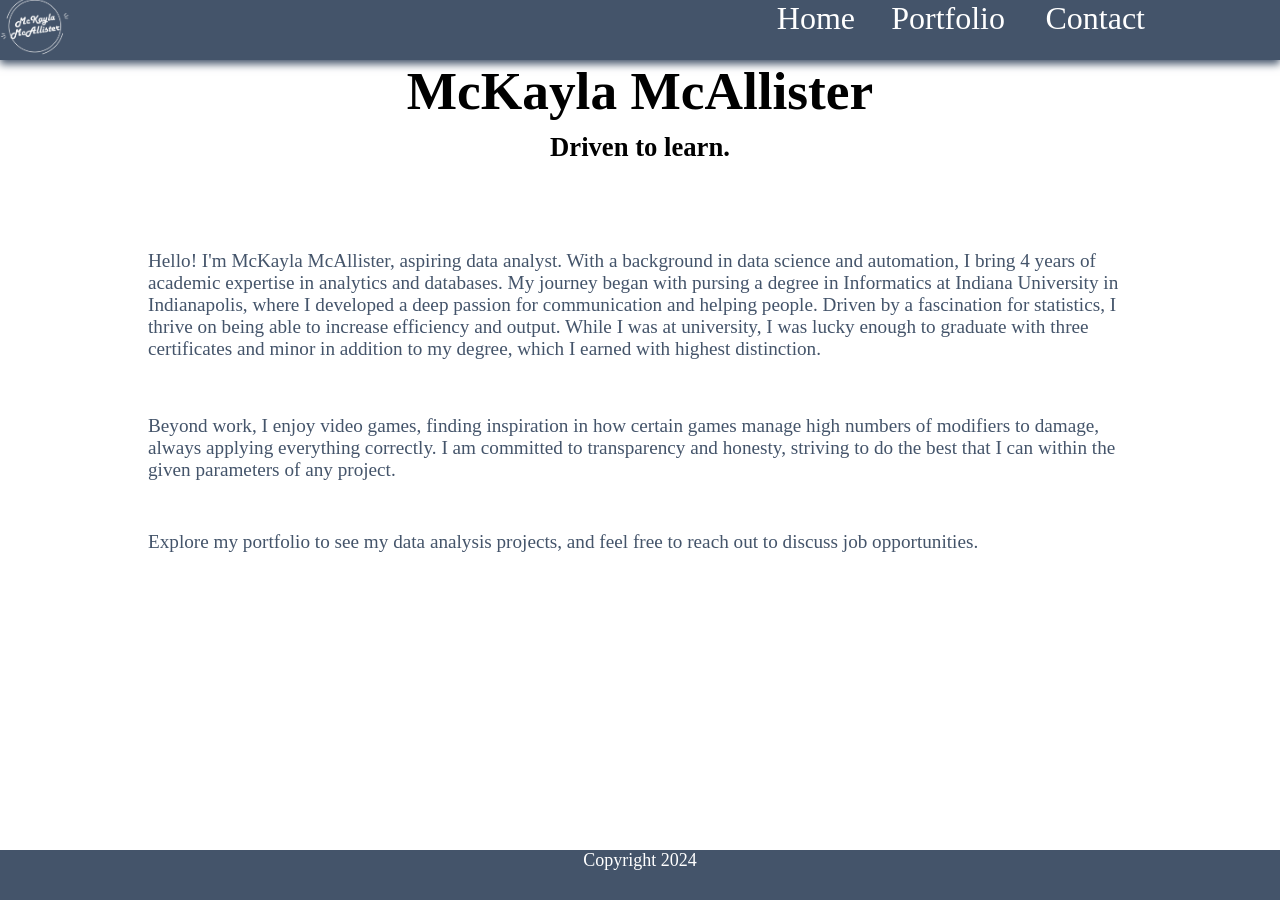
<file: index.html>
<!DOCTYPE html>
<html lang="en">
<head>
    <meta charset="UTF-8">
    <title>McKayla McAllister - Home</title>
    <link rel="stylesheet" href="css/style.css">
</head>
<body>
<nav>
    <div class="menuIcon">
        <div class="bar"></div>
        <div class="bar"></div>
        <div class="bar"></div>
    </div>
    <div class="logoBox">
        <img src="images/logo.png" alt="logo">
    </div>
    <a href="index.html" class="firstA">Home</a>
    <a href="portfolio.html" class="secondA">Portfolio</a>
    <a href="contact.html" class="thirdA">Contact</a>
    <a href="blog.html" class="fourthA"></a>
</nav>
<div class="menu">
    <a href="index.html">Home</a>
    <a href="portfolio.html">Portfolio</a> <!-- Home, Portfolio, Contact, Blog -->
    <a href="contact.html">Contact</a>
    <a href="blog.html"></a>
</div>

<script src="app/index.js"></script>
<div class="wrapper">
    <div class="splash">
        <h1>McKayla McAllister</h1>
        <h2>Driven to learn.</h2>
    </div>
    <div class="contentWrap">
        <div class="contentBox">
            <p>Hello! I'm McKayla McAllister, aspiring data analyst. With a background in data science and automation, I bring 4 years of academic expertise in analytics and databases. My journey began with pursing a degree in Informatics at Indiana University in Indianapolis, where I developed a deep passion for communication and helping people. Driven by a fascination for statistics, I thrive on being able to increase efficiency and output. While I was at university, I was lucky enough to graduate with three certificates and minor in addition to my degree, which I earned with highest distinction.</p>
        </div>
        <div class="contentBox">
            <p>Beyond work, I enjoy video games, finding inspiration in how certain games manage high numbers of modifiers to damage, always applying everything correctly. I am committed to transparency and honesty, striving to do the best that I can within the given parameters of any project.</p>
            <p>Explore my portfolio to see my data analysis projects, and feel free to reach out to discuss job opportunities.</p>
        </div>
    </div>

</div>
<footer>Copyright 2024</footer>
</body>
</file>
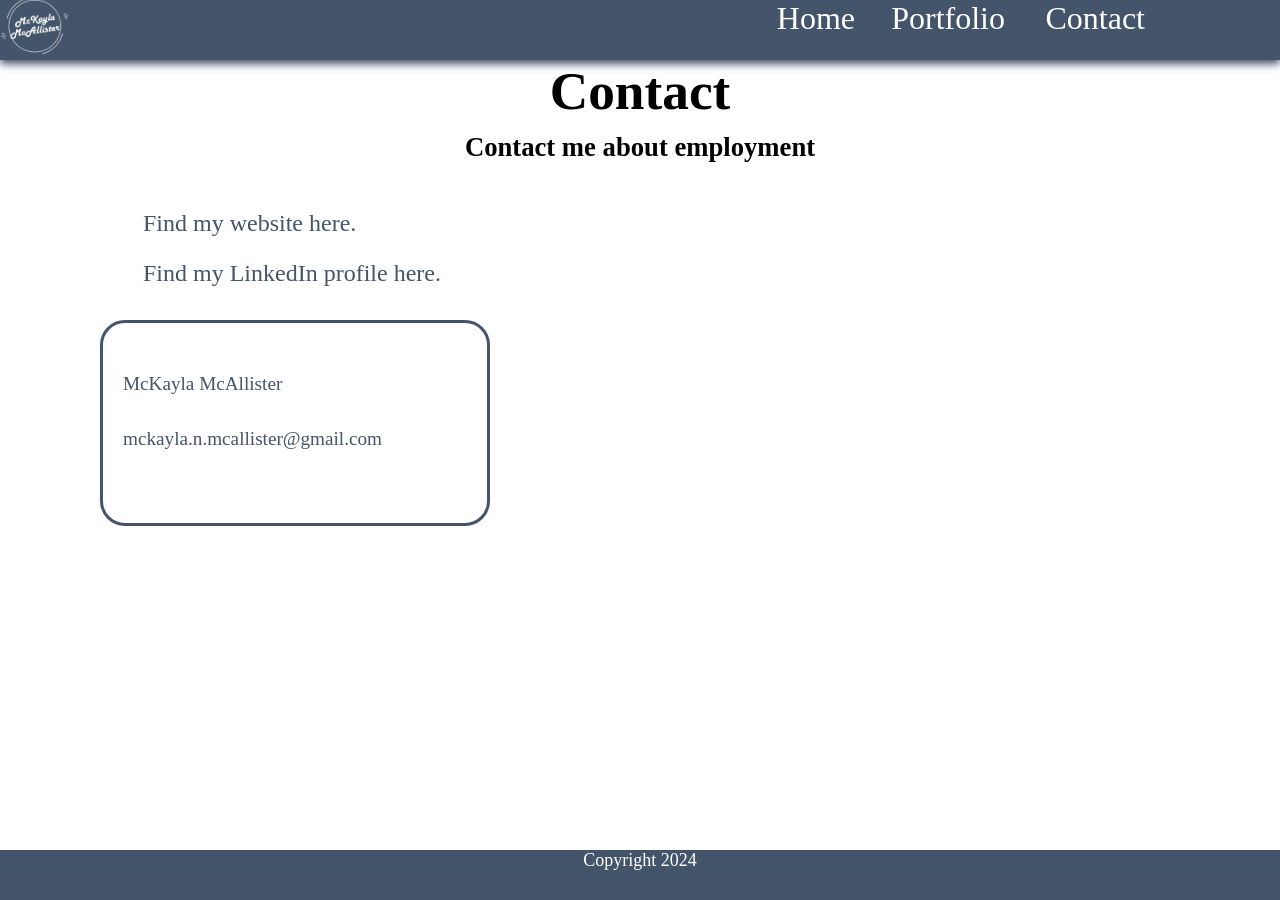
<file: contact.html>
<!DOCTYPE html>
<html lang="en">
<head>
    <meta charset="UTF-8">
    <title>McKayla McAllister - Contact</title>
    <link rel="stylesheet" href="css/style.css">
    <link rel="stylesheet" href="https://fonts.googleapis.com/css?family=Audiowide">
</head>
<body>
<nav>
    <div class="menuIcon">
        <div class="bar"></div>
        <div class="bar"></div>
        <div class="bar"></div>
    </div>
    <div class="logoBox">
        <img src="images/logo.png" alt="logo">
    </div>
    <a href="index.html" class="firstA">Home</a>
    <a href="portfolio.html" class="secondA">Portfolio</a>
    <a href="contact.html" class="thirdA">Contact</a>
    <a href="blog.html" class="fourthA"></a>
</nav>
<div class="menu">
    <a href="index.html">Home</a>
    <a href="portfolio.html">Portfolio</a>
    <a href="contact.html">Contact</a>
    <a href="blog.html"></a>
</div>

<script src="app/index.js"></script>
<div class="wrapper">
    <div class="splash">
        <h1>Contact</h1>
        <h2>Contact me about employment</h2>
    </div>
    <div class="contentWrap">
        <div class="linkBox">
            <a href="https://mckayla-mcallister.github.io/Portfolio/">Find my website here.</a>
        </div>
        <div class="linkBox">
            <a href="https://www.linkedin.com/in/mckayla-mcallister/">Find my LinkedIn profile here.</a>
        </div>
        <div class="contacts">
            <div class="contactBox">
                <div class="smallTextBox">
                    <p>McKayla McAllister</p>
                </div>
                <div class="smallTextBox">
                    <p>mckayla.n.mcallister@gmail.com</p>
                </div>
            </div>
        </div>
    </div>
</div>
<footer>Copyright 2024</footer>
</body>
</file>
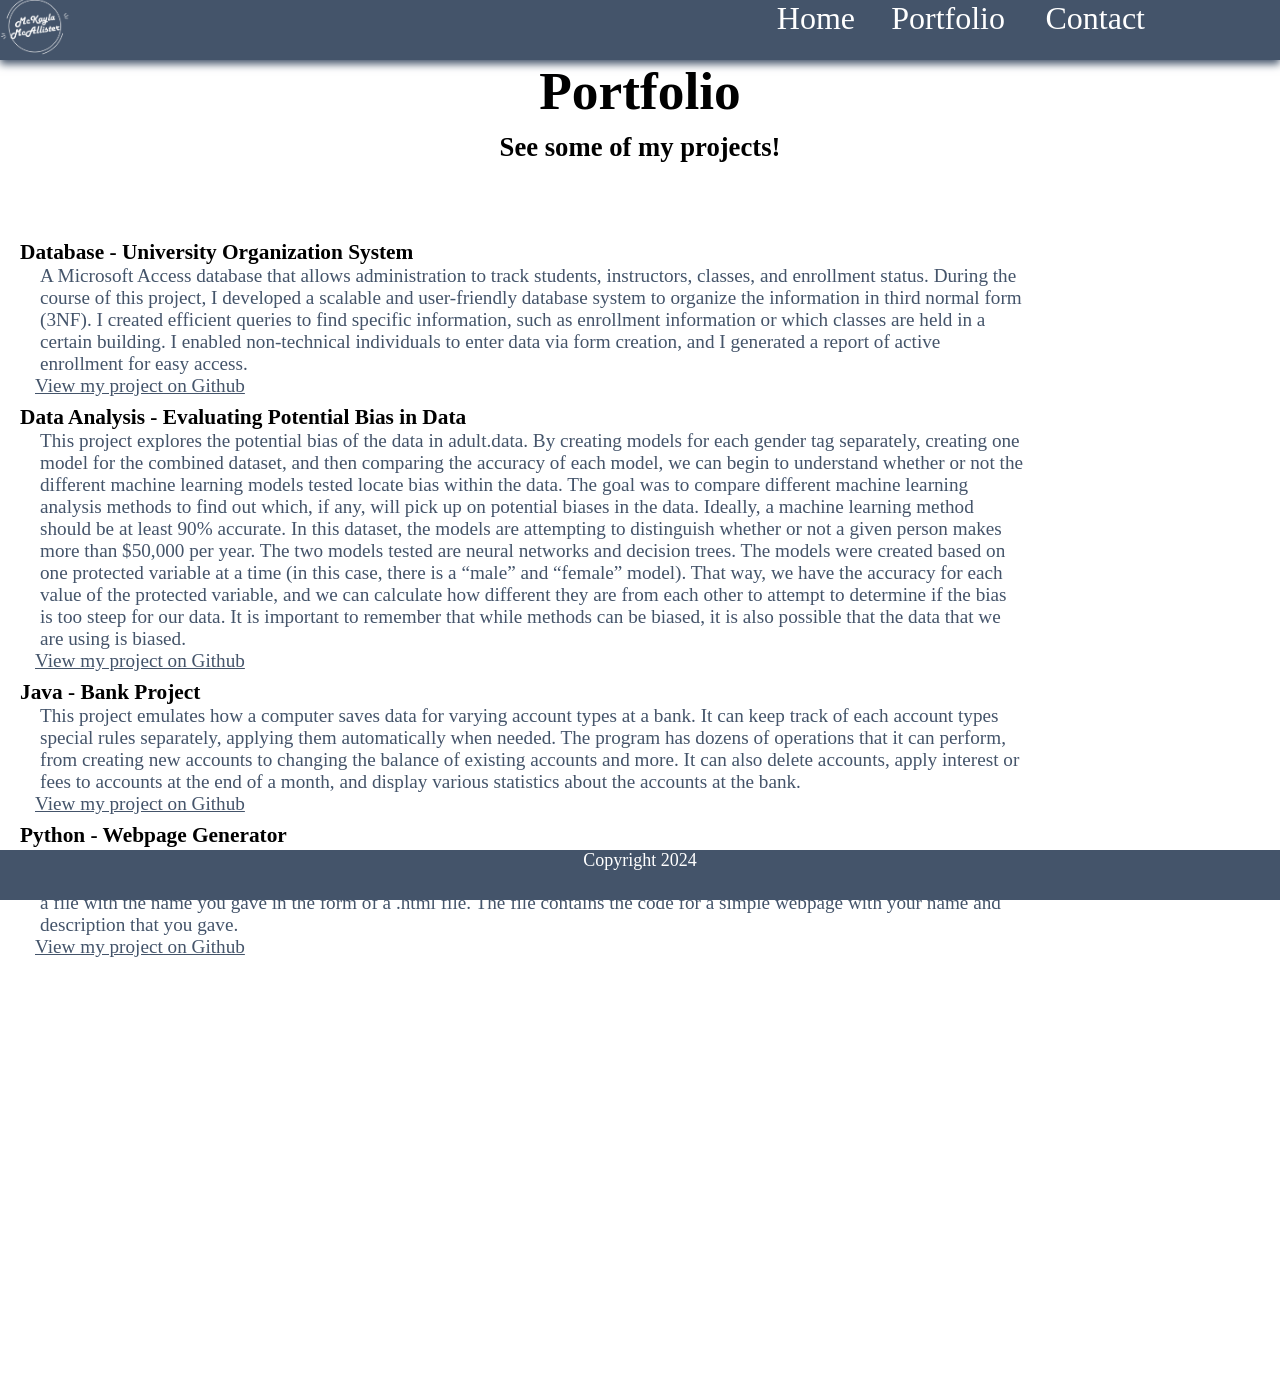
<file: portfolio.html>
<!DOCTYPE html>
<html lang="en">
<head>
    <meta charset="UTF-8">
    <title>McKayla McAllister - Portfolio</title>
    <link rel="stylesheet" href="css/style.css">
</head>
<body>
<nav>
    <div class="menuIcon">
        <div class="bar"></div>
        <div class="bar"></div>
        <div class="bar"></div>
    </div>
    <div class="logoBox">
        <img src="images/logo.png" alt="logo">
    </div>
    <a href="index.html" class="firstA">Home</a>
    <a href="portfolio.html" class="secondA">Portfolio</a>
    <a href="contact.html" class="thirdA">Contact</a>
    <a href="blog.html" class="fourthA"></a>
</nav>
<div class="menu">
    <a href="index.html">Home</a>
    <a href="portfolio.html">Portfolio</a>
    <a href="contact.html">Contact</a>
    <a href="blog.html"></a>
</div>

<script src="app/index.js"></script>
<div class="portfolioWrapper">
    <div class="splash">
        <h1>Portfolio</h1>
        <h2>See some of my projects!</h2>
    </div>
    <div class="portfolioWrap">
        <div class="contentBoxPortfolio">
            <!-- title, explanation, images -->
             <h3>Database - University Organization System</h3>
             <p>A Microsoft Access database that allows administration to track students, instructors, classes, and enrollment status. During the course of this project, I developed a scalable and user-friendly database system to organize the information in third normal form (3NF). I created efficient queries to find specific information, such as enrollment information or which classes are held in a certain building. I enabled non-technical individuals to enter data via form creation, and I generated a report of active enrollment for easy access.</p>
             <a href="https://github.com/mckayla-mcallister/UniversityOrganizationSystem">View my project on Github</a>
        </div>
        <div class="contentBoxPortfolio">
            <!-- Another one -->
             <h3>Data Analysis - Evaluating Potential Bias in Data</h3>
             <p>This project explores the potential bias of the data in adult.data. By creating models for each gender tag separately, creating one model for the combined dataset, and then comparing the accuracy of each model, we can begin to understand whether or not the different machine learning models tested locate bias within the data. The goal was to compare different machine learning analysis methods to find out which, if any, will pick up on potential biases in the data. Ideally, a machine learning method should be at least 90% accurate. In this dataset, the models are attempting to distinguish whether or not a given person makes more than $50,000 per year. The two models tested are neural networks and decision trees. The models were created based on one protected variable at a time (in this case, there is a “male” and “female” model). That way, we have the accuracy for each value of the protected variable, and we can calculate how different they are from each other to attempt to determine if the bias is too steep for our data. It is important to remember that while methods can be biased, it is also possible that the data that we are using is biased.</p>
             <a href="https://github.com/mckayla-mcallister/DataBias">View my project on Github</a>
        </div>
        <div class="contentBoxPortfolio">
            <!-- Another one -->
             <h3>Java - Bank Project</h3>
             <p>This project emulates how a computer saves data for varying account types at a bank. It can keep track of each account types special rules separately, applying them automatically when needed. The program has dozens of operations that it can perform, from creating new accounts to changing the balance of existing accounts and more. It can also delete accounts, apply interest or fees to accounts at the end of a month, and display various statistics about the accounts at the bank.</p>
             <a href="https://github.com/mckayla-mcallister/BankProject">View my project on Github</a>
        </div>
        <div class="contentBoxPortfolio">
            <!-- Another one -->
             <h3>Python - Webpage Generator</h3>
             <p>This program takes input from the console and creates a .html file that displays the information given. Upon running this python program, the console asks a number of questions. It asks you for your name and a description of yourself, and it creates a file with the name you gave in the form of a .html file. The file contains the code for a simple webpage with your name and description that you gave.</p>
             <a href="https://github.com/mckayla-mcallister/WebPageGenerator">View my project on Github</a>
        </div>
    </div>
</div>
<footer>Copyright 2024</footer>
</body>
</file>
<file: css/style.css>
*{
    margin: 0;
}
h1{ /*title: McKayla McAllister*/
    position: center;
    font-family: "Tahoma";
    font-size: 40pt;
}
h2{ /*Tagline: */
    position: center;
    margin-top: 10px;
    font-family: "Tahoma";
    font-size: 20pt;
}
h3{ /*Only in portfolio*/
    font-family: "Tahoma";
    font-size: 16pt;
    text-align: left;
    margin-top: 20px;
}
p{
    font-family: "Tahoma";
    margin-top: 50px;
    margin-left: 20px;
    margin-right: 20px;
    color: #44546A;
    font-size: larger;
}
.contentBoxPortfolio p{
    margin-top: auto;
}
a{
    font-family: "Tahoma";
    color: white;
    text-decoration: none;
    font-size: xx-large;
    position: absolute;
    margin-right: 15px;
    margin-left: 15px;
}
.contentBoxPortfolio a{
    color: #44546A;
    text-decoration: underline;
    font-size: larger;
    z-index: 97;
}
.contentBox a{
    color: #44546A;
    font-size: x-large;
}
.linkBox a{
    color: #44546A;
    font-size: x-large;
}
.linkBox1 a{
    color: #44546A;
    font-size: x-large;
}
.firstA{
    right: 410px;
}
.secondA{
    right: 260px;
}
.thirdA{
    right: 120px;
}
.fourthA{
    right: 20px;
}
.logoBox{
    width: 70px;
    height: 70px;
    background-color: white;
    float: left;
    margin-top: -10px;
    margin-left: 0px;
}
.logoBox img{
    height: 70px;
    width: 70px;
}
footer{
    font-family: "Tahoma";
    height: 50px;
    font-size: large;
    text-align: center;
    position: fixed;
    bottom: 0;
    font-size: large;
    background-color: #44546A;
    color: white;
    width: 100%;
    z-index: 99;
}
nav{
    width: 100%;
    height: 60px;
    position: fixed;
    background-color: #44546A;
    box-shadow: 0 4px 8px 0 #44546A;
    color: white;
    top: 0;
    left: 0;
    z-index: 99; /*can make sure nav remains on top, if using animations*/
}

.portfolioWrapper{
    background-color: white;
    height: 1400px;
    width: 100%;
    z-index: 1;
}
.wrapper{
    background-color: white;
    height: 700px;
    width: 100%;
    z-index: 1;
}
.menu {
    position: fixed;
    top: -600px;
}
.divider{
    background-color: #44546A;
    width: 100%;
    height: 5px;
}
.contentWrap{
    width: 100%;
    height: 300px;
}
.contentBox img{
    height: 200px;
    width: 270px;
    padding-left: 100px;
}
.portfolioWrap{
    width: 100%;
    height: auto;
    display: flex;
    flex-direction: column;
    margin-bottom: 10px;
    margin-top: 0px;
    margin: 10px auto auto;
}
.contentBoxPortfolio{
    width: 80%;
    height: auto;
    text-align: left;
    margin: 10px 20px auto;
}
.contentBox{
    height: 100px;
    width: 80%;
    margin: 10px auto auto;
    padding-bottom: 15px;
    z-index: 4;
}
.linkBox1{
    width: 80%;
    height: 40px;
    margin: 10px auto auto;
    z-index: 4;
}
.linkBox{
    width: 80%;
    height: 40px;
    margin: 10px auto auto;
    z-index: 98;
}
.linkBox a{
    z-index: 99;
}
.splash{
    top: 60px;
    width: 100%;
    height: 200px;
    box-sizing: border-box;
    position: relative;
    text-align: center;
    z-index: 2;
}
.contactBox{
    border: medium solid #44546A;
    width: 30%;
    margin-top: 20px;
    margin-left: 100px;
    height: 200px;
    border-radius: 25px;
}
.blogWrapper{
    height: 1500px;
    width: 100%;
}
.blogPage1{
    width: 100%;
    border: medium solid #44546A;
    height: 600px;
    z-index: 99;
    background-color: white;
    position: absolute;
    top: 205px;
    display: none;
}
.blogPage1 p{
    font-size: x-large;
}
.blogPage1 img{
    top: 0;
    left: 0;
    height: 500px;
    width: 500px;
}

.blogPage2{
    width: 100%;
    border: medium solid #44546A;
    height: 600px;
    z-index: 99;
    background-color: white;
    position: absolute;
    top: 205px;
    display: none;
}
.blogPage2 p{
    font-size: x-large;
}
.blogPage2 img{
    top: 0;
    left: 0;
    height: 500px;
    width: 500px;
}
.blogPage3{
    width: 100%;
    border: medium solid #44546A;
    height: 600px;
    z-index: 99;
    background-color: white;
    position: absolute;
    top: 205px;
    display: none;
}
.blogPage3 p{
    font-size: x-large;
}
.blogPage3 img{
    top: 0;
    left: 0;
    height: 500px;
    width: 500px;
}
.blogPage4{
    width: 100%;
    border: medium solid #44546A;
    height: 600px;
    z-index: 99;
    background-color: white;
    position: absolute;
    top: 205px;
    display: none;
}
.blogPage4 p{
    font-size: x-large;
}
.blogPage4 img{
    top: 0;
    left: 0;
    height: 500px;
    width: 500px;
}

.blogBox1{
    border: medium solid #44546A;
    width: 30%;
    margin-top: 20px;
    margin-left: auto;
    margin-right: auto;
    height: 500px;
}
.blogBox2{
    border: medium solid #44546A;
    width: 30%;
    margin-top: 20px;
    margin-left: auto;
    margin-right: auto;
    height: 500px;
}
.blogBox3{
    border: medium solid #44546A;
    width: 30%;
    margin-top: 20px;
    margin-left: auto;
    margin-right: auto;
    height: 500px;
}
.blogBox4{
    border: medium solid #44546A;
    width: 30%;
    margin-top: 20px;
    margin-left: auto;
    margin-right: auto;
    height: 500px;
}
.blogWrap img{
    margin-left: auto;
    margin-right: auto;
    width: 100%;
    height: 80%;
}
.blogBox p{
    font-size: larger;
    font-family: Arial;
}
.price{
    font-size: larger;
    font-family: Arial;
    text-align: right;
    margin-top: -25px;
}
.blogWrap{
    display: flex;
    align-items: center;
    align-content: center;
    width: 100%;
    height: 600px;
}
.smallTextBox{
    height: 5px;
}
.contacts{
    display: flex;
}
@media only screen and (max-width: 1250px){
    .contentWrap{
        height: auto;
        height: auto;
        display: flex;
        flex-direction: column;
        float: top;
        z-index: 4;
    }
    .contentBox{
        height: auto;
        margin-bottom: 20px;
        width: 90%;
        margin-top: 10px;
        padding-top: 0px;
        padding-bottom: 0px;
        float: top;
        z-index: 5;
        font-size: medium;
    }
    .wrapper{
        height: auto;
        z-index: 2;
    }
    .wrapper{
        height: auto;
        padding-bottom: 30px;
        z-index: 2;
    }
    .contactBox{
        margin-left: 50px;
        width: 40%;
    }
    .portfolioWrap {
        display: block;
        height: 1200px;
    }
    .portfolioWrapper{
        height: 3000px;
    }
    .contentBox img{
        height: 300px;
        margin: 20px;
    }
    .contentBox p{
        font-size: larger;
        margin-top: 0px;
        margin-bottom: 10px;
    }

}
/*adjust this to make it better on small devices*/
@media only screen and (max-width: 650px){
    .splash{
        width: 100%;
        height: 250px;
        box-sizing: border-box;
        position: relative;
        text-align: center;
        z-index: 3;
    }
    p{
        font-family: "Tahoma";
        margin-top: 10px;
        margin-left: 10px;
        margin-right: 10px;
        color: #44546A;
        font-size: larger;
    }
    .contactBox{
        margin-left: 5px;
        width:47%;
    }
    .contactBox p{
        font-size: medium;
    }

    .menuIcon{
        height: 100%;
        width: 60px;
        background-color: #44546A;
        cursor: pointer;
        display: flex;
        flex-direction: column;
        justify-content: space-evenly;
        align-items: center;
        position: absolute;
        right: 0;
        z-index: 98;
    }
    .bar{
        height: 6px;
        width: 80%;
        background-color: white;
    }
    .menu a{
        color: black;
        text-decoration: none;
        font-size: xx-large;
        margin-right: 15px;
        margin-left: 15px;
        position: relative;
    }
    .menu{
        position: fixed;
        top: -600px;
        right: 0;
        width: 150px;
        display: flex;
        flex-direction: column;
        justify-content: space-evenly;
        align-items: center;
        min-height: 150px;
        background-color: #44546A;
        z-index: 98;
        transition: .25s;
        box-shadow: 0 4px 8px 0 grey;
    }
    .menu a{
        color: white;
    }

    nav a{
        position: absolute;
        top: -600px;
    }
    .blogWrap{
        display: initial;
    }
    .blogWrapper{
        height: 2500px;
    }
    .blogBox1{
        width: 80%;
    }
    .blogBox2{
        width: 80%;
    }
    .blogBox3{
        width: 80%;
    }
    .blogBox4{
        width: 80%;
    }
}
</file>
